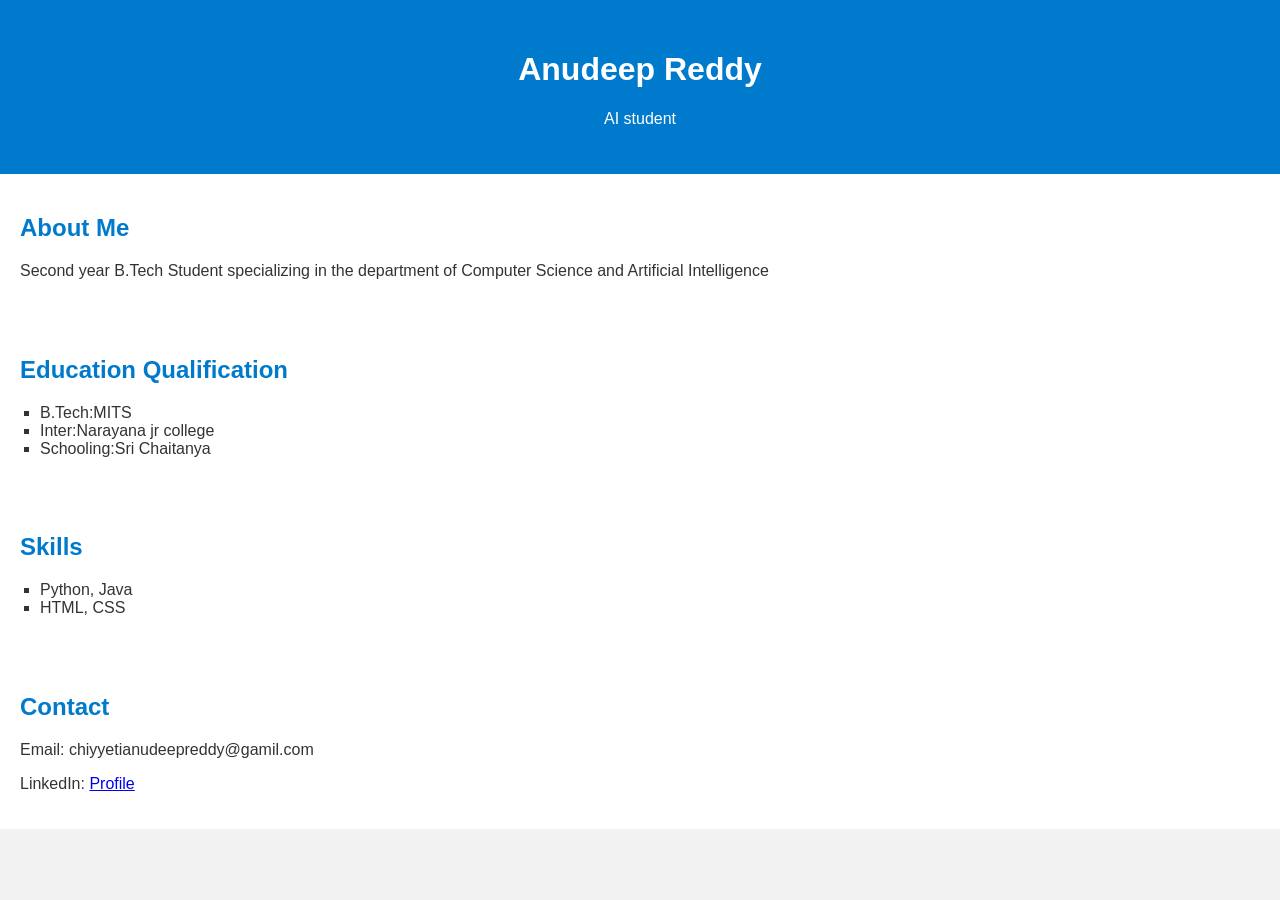
<file: index.html>
<!DOCTYPE html>
<html lang="en">
<head>
    <meta charset="UTF-8">
    <meta name="viewport" content="width=device-width, initial-scale=1.0">
    <title>C.Anudeep Reddy |Portfolio</title>
    <link rel="stylesheet" href="style.css">
</head>
<body>
	<header>
	<h1>Anudeep Reddy</h1>
	<p>AI student</p>
	</header>
	<section id="about">
		<h2>About Me</h2>
			<p>Second year B.Tech Student specializing in the department of Computer Science and Artificial Intelligence  </p>
	 </section>
	<section id="education">
	<h2>Education Qualification</h2>
	<ul>
		<li>B.Tech:MITS</li>
		<li>Inter:Narayana jr college</li>
		<li>Schooling:Sri Chaitanya</li>
	</ul>
	</section>
	<section id="skills">
	<h2>Skills</h2>
	<ul>
		<li>Python, Java</li>
		<li>HTML, CSS</li>
	</ul>
	</section>
	<section id="contact">
	<h2>Contact</h2>
		<p>Email: chiyyetianudeepreddy@gamil.com</p>
		<p>LinkedIn: <a href="https://www.linkedin.com/in/Anudeepreddy-chiyyeti-8a09062ba">Profile</a></p>
	</section>


</body>
</file>
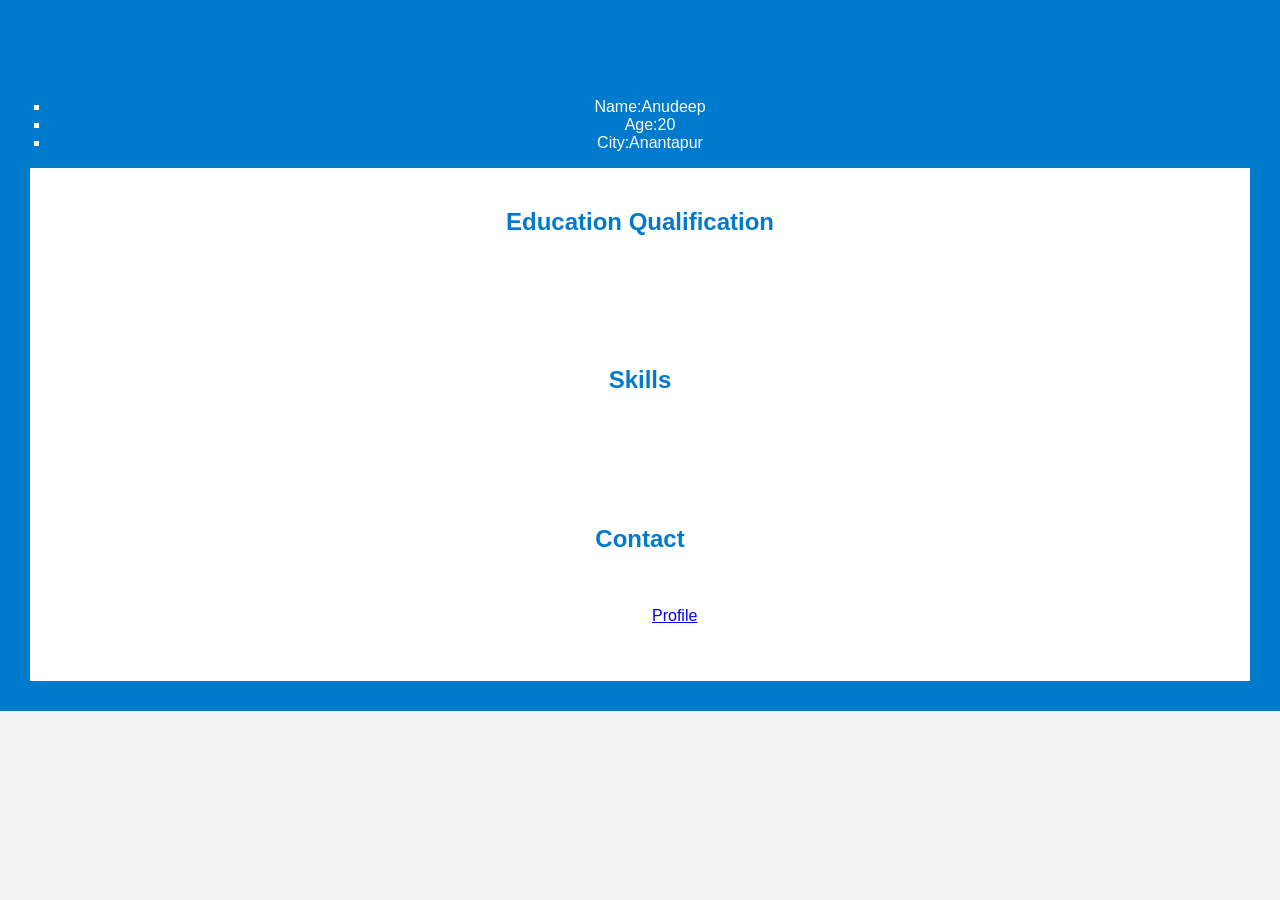
<file: index.html.html>
<!DOCTYPE html>
<html lang="en">
<head>
    <meta charset="UTF-8">
    <meta name="viewport" content="width=device-width, initial-scale=1.0">
    <title>Personal WebPage</title>
    <link rel="stylesheet" href="style.css">
</head>
<body>
	<header>
	<h2>Personal Info</h2>
	<ul>
		<li>Name:Anudeep</li>
		<li>Age:20</li>
		<li>City:Anantapur</li>
	</ul>
	<section id="Education Qualification">
	<h2>Education Qualification</h2>
	<ul>
		<li>B.Tech:MITS</li>
		<li>Inter:Narayana jr college</li>
		<li>Schooling:Sri Chaitanya</li>
	</ul>
	<section id="skills">
	<h2>Skills</h2>
	<ul>
		<li>Python, Java</li>
		<li>HTML, CSS</li>
	</ul>
	</section>
	<section id="contact">
	<h2>Contact</h2>
		<p>Email: anudeep@gamil.com</p>
		<p>LinkedIn: <a href="https://linkedin.com/in/anudeepreddy-934bb941">Profile</a></p>
	</section>

</body>
</file>
<file: style.css>
body{
	font-family:Arail, sans-serif;
	margin: 0;
	background-color: #f2f2f2;
	color: #333;

}
header {
 background-color: #007acc;
 color: white;
 padding: 30px;
 text-align: center;
}
h2 {
	color: #007acc;
}
ul {
	list-style: square;
	padding-left: 20px;
}
section {
	padding: 20px;
	background-color: white;
}
footer {
 background-color: #333;
 color: white;
 text-align: center;
 padding: 10px;
}
</file>
